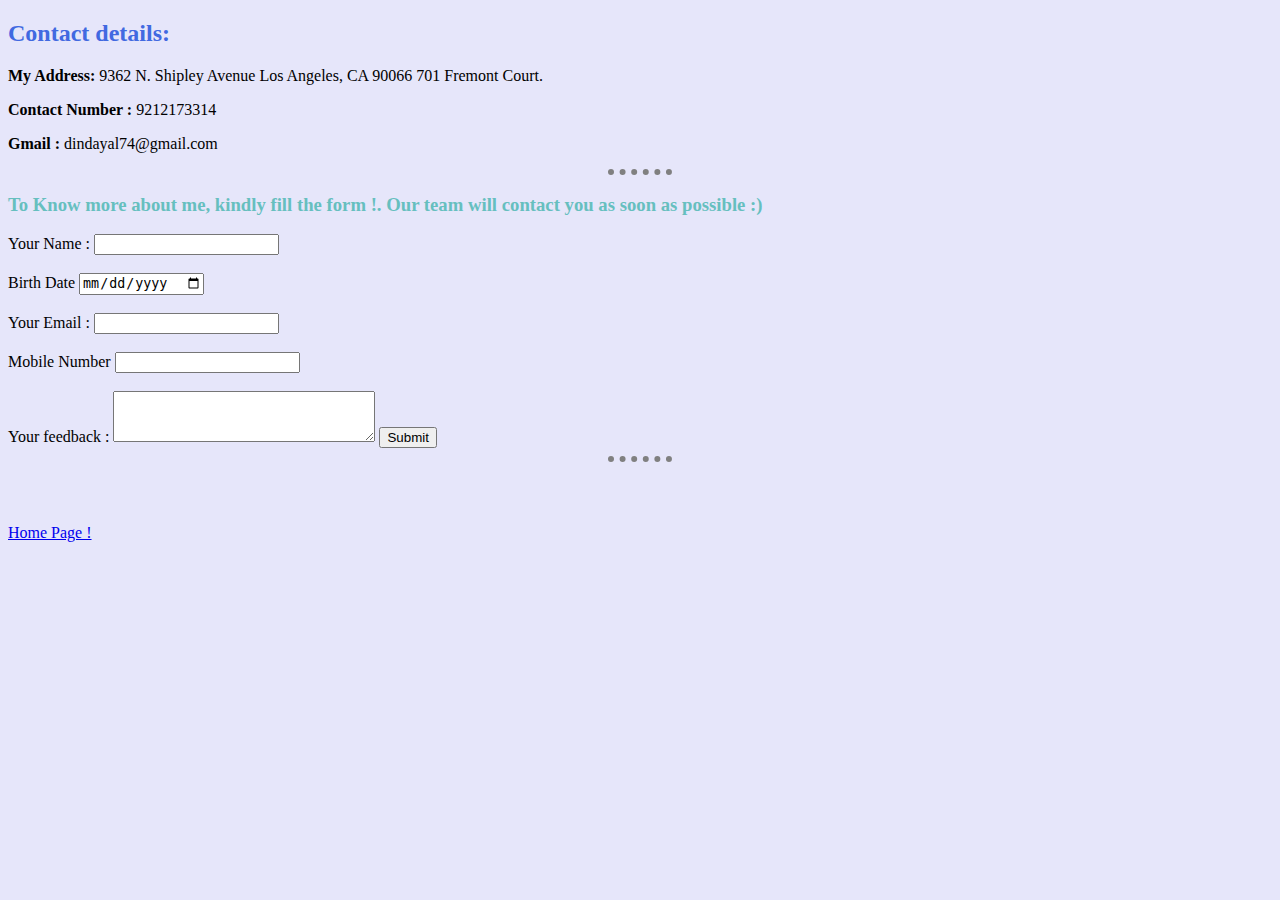
<file: contact.html>
<!DOCTYPE html>
<html lang="en" dir="ltr">

<head>
  <link rel="stylesheet" href="css/styles.css">
  <link rel="icon" href="favicon.ico">
  <meta charset="utf-8">
  <title>Contact Me</title>
</head>

<body>
  <h2><strong>Contact details:</strong></h2>
  <p><strong>My Address: </strong>9362 N. Shipley Avenue Los Angeles, CA 90066 701 Fremont Court.</p>
  <p><strong>Contact Number : </strong>9212173314</p>
  <p><strong>Gmail : </strong>dindayal74@gmail.com</p>
  <hr>
  <h3>To Know more about me, kindly fill the form !. Our team will contact you as soon as possible :)</h3>

  <form action="mailto:dindayal.kumavat.it@ghrcem.raisoni.net" method="post" enctype="text/plain">
    <label for="">Your Name :</label>
    <input type="text" name="Your Name" value=""><br><br>
    <label for="">Birth Date</label>
    <input type="date" name="Birthdate" value=""><br><br>
    <label for="">Your Email :</label>
    <input type="email" name="Your Email"><br><br>
    <label for="">Mobile Number</label>
    <input type="number" name="Mobile Number" value=""><br><br>
    <label for="">Your feedback :</label>
    <textarea name="Your feedback :" rows="3" cols="30"></textarea>
    <input type="submit" name="">
    <hr>
  </form><br><br><br>

  <a href="index.html">Home Page !</a>
</body>

</html
</file>
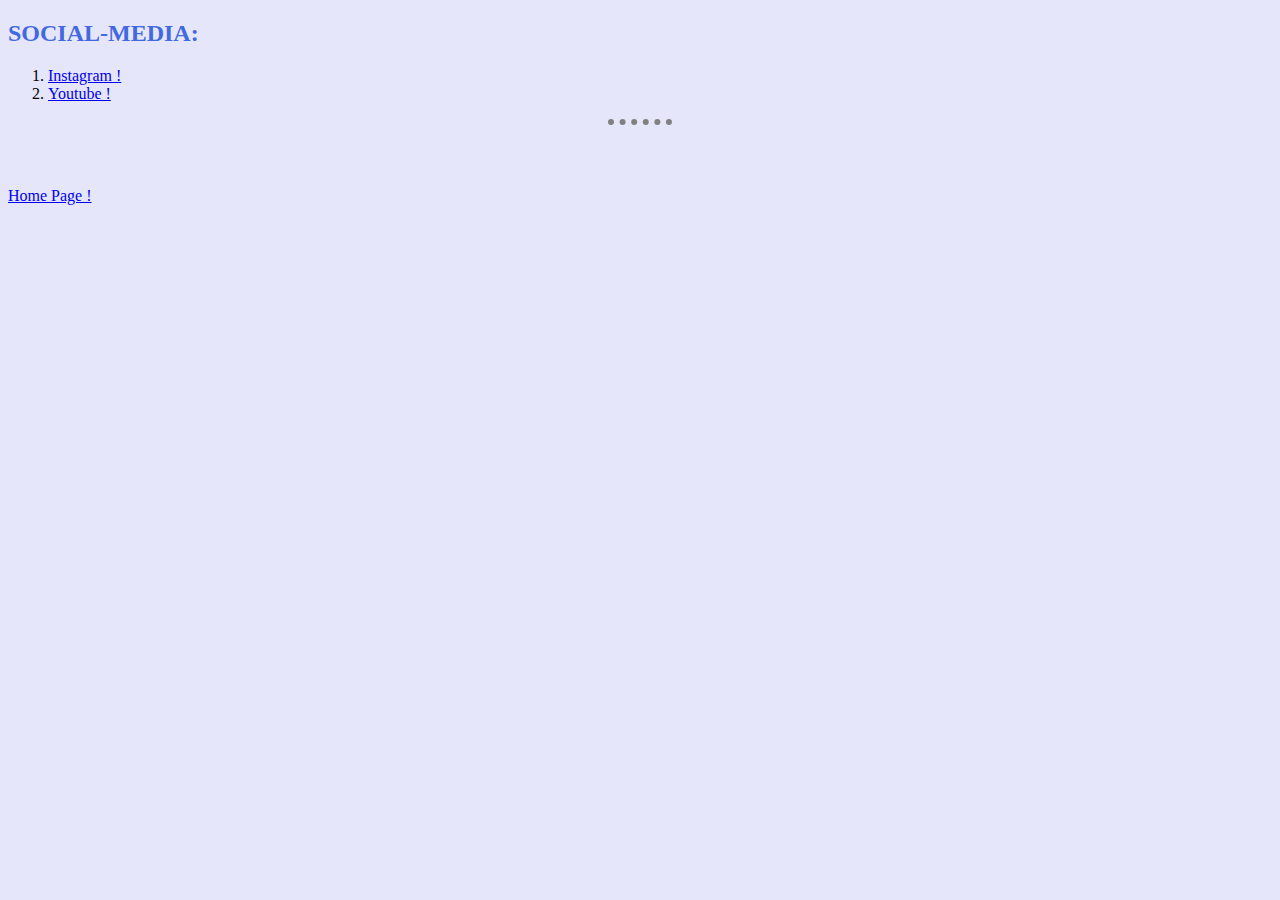
<file: hobbies.html>
<!DOCTYPE html>
<html lang="en" dir="ltr">

<head>
  <link rel="stylesheet" href="css/styles.css">
  <meta charset="utf-8">
  <title>My Hobbies</title>
</head>

<body>
  <h2><strong>SOCIAL-MEDIA:</strong></h2>
  <ol>
    <li><a href="https://www.instagram.com/kumavat_8671/">Instagram !</a></li>
    <li><a href="https://www.youtube.com/channel/UCTXwYzsbf4_StJTwzAKXMoQ">Youtube !</a></li>
  </ol>
  <hr><br><br><br>
  <a href="index.html">Home Page !</a>
</body>

</html>
</file>
<file: css/styles.css>
body {
   background-color: 	#e6e6fa;
}

h1 {
  color: #4169e1;
}
h2 {
  color: #4169e1;
}
h3 {
  color: #66BFBF;
}
hr {
  border-style: none;
  border-top-style: dotted;
  border-color: grey;
  border-width: 6px;
  width: 5%;
}
</file>
